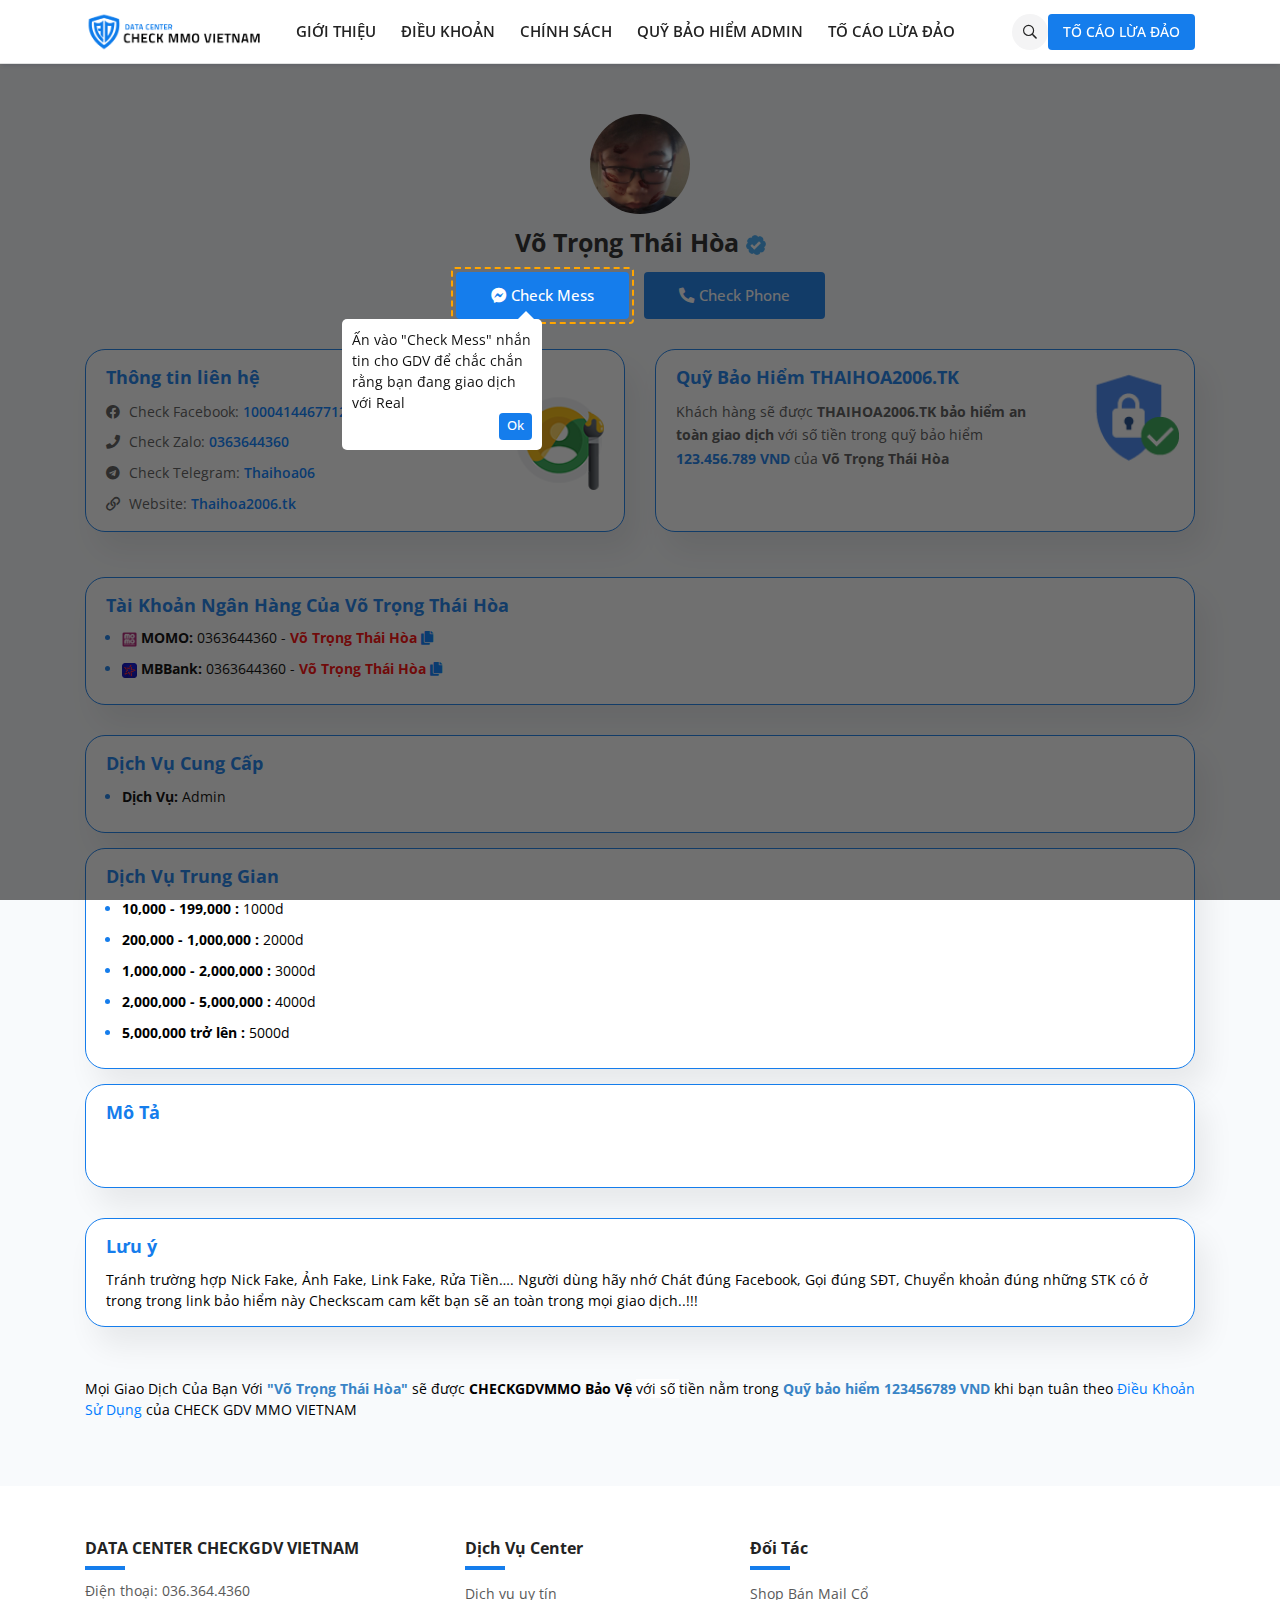
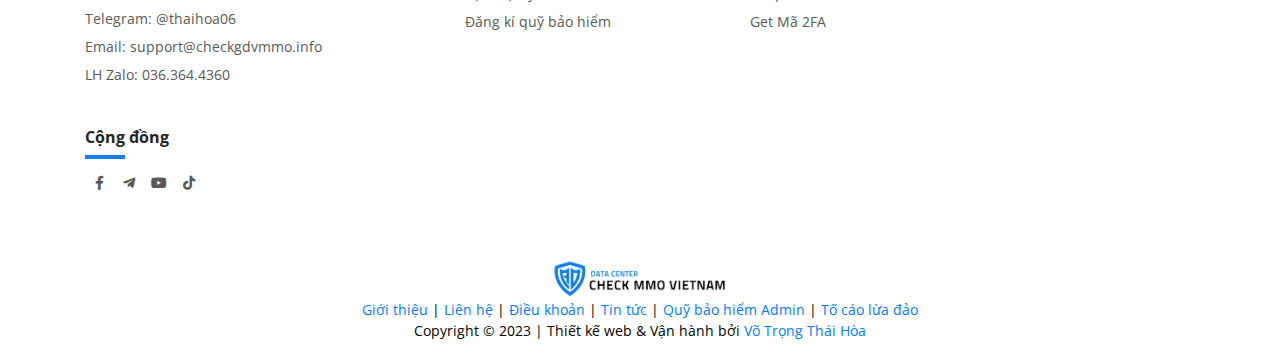
<file: admin/index.html>
<!DOCTYPE html>
<html>
    <head>
        <meta http-equiv="Content-Type" content="text/html" charset="UTF-8" />
        <meta http-equiv="X-UA-Compatible" content="IE=edge,chrome=1" />
        <meta name="viewport" content="width=device-width, initial-scale=1.0, maximum-scale=1.0, user-scalable=0" />
        <meta http-equiv="content-language" content="vi" />
        <meta name="robots" content="index, follow'" />

        <meta name="description" content="[ CHECKGDVMMO ] quỹ bảo hiểm CHECKGDV VIETNAM được chứng nhận bởi cục quản lý DMCA & truyền thông công nghệ cấp phép lưu hành." />
        <meta name="keywords" content="[ CHECKGDVMMO ] quỹ bảo hiểm CHECKGDV VIETNAM được chứng nhận bởi cục quản lý DMCA & truyền thông công nghệ cấp phép lưu hành." />

        <!-- Open Graph data -->
        <meta property="og:title" content="[ CHECKGDVMMO] Hệ Thống Kiểm tra, Tố cáo thông tin lừa đảo" />
        <meta property="og:type" content="Website" />
        <meta property="og:url" content="https://THAIHOA2006.TK" />
        
        <meta property="og:description" content="[ CHECKGDVMMO ] được CHECKGDVMMO VIETNAM bảo vệ số tiền trong quỹ bảo hiểm " />
        <meta property="og:site_name" content="[ CHECKGDVMMO ] được CHECKGDVMMO VIETNAM bảo Vệ số tiền trong quỹ bảo hiểm " />
        <meta property="article:section" content="[ CHECKGDVMMO ] quỹ bảo hiểm CHECKGDVMMO VIETNAM được chứng nhận bởi cục quản lý DMCA & truyền thông công nghệ cấp phép lưu hành." />
        <meta property="article:tag" content="[ CHECKGDVMMO ] quỹ bảo hiểm CHECKGDVMMO VIETNAM được chứng nhận bởi cục quản lý DMCA & truyền thông công nghệ cấp phép lưu hành." />

        <link rel="icon" href="assets/default/images/Picsart_22-10-16_07-31-12-867.png
" />
        <link rel="apple-touch-icon" href="assets/default/images/Picsart_22-10-16_07-31-12-867.png
" />
        <link rel="preconnect" href="https://fonts.googleapis.com" />
        <link rel="preconnect" href="https://fonts.gstatic.com" crossorigin />
        <link href="https://fonts.googleapis.com/css2?family=Open+Sans:ital,wght@0,300;0,400;0,500;0,600;0,700;0,800;1,300;1,400;1,500;1,600;1,700;1,800&display=swap" rel="stylesheet" />

        <link rel="stylesheet" href="assets/default/plugins/bootstrap/bootstrap.min.css" />
        <link rel="stylesheet" href="assets/default/plugins/swiper/swiper-bundle.min.css" />
        <link rel="stylesheet" href="assets/default/plugins/select2/css/select2.min.css" />
        <link rel="stylesheet" href="assets/default/plugins/fancybox/fancybox.min.css" />
        <link rel="stylesheet" href="assets/default/fonts/fontawesome/css/all.min.css" />
        <link rel="stylesheet" href="assets/default/css/base.css?1687530493" />
        <link rel="stylesheet" href="assets/default/css/style.css?1687530493" />
        
        <script type="text/javascript" src="assets/default/plugins/jquery.min.js"></script>
        <script type="text/javascript" src="assets/default/plugins/bootstrap/bootstrap.bundle.min.js"></script>
        <script type="text/javascript" src="assets/default/plugins/swiper/swiper-bundle.min.js"></script>
        <script type="text/javascript" src="assets/default/plugins/select2/js/select2.min.js"></script>
        <script type="text/javascript" src="assets/default/plugins/fancybox/fancybox.min.js"></script>
        <script type="text/javascript" src="assets/default/plugins/swal/sweetalert2.all.min.js"></script>
        <script type="text/javascript" src="assets/default/plugins/cookie/cookie.min.js"></script>
        <script type="text/javascript" src="assets/default/js/app.js?1687530493"></script>
        <script>
            function onloadCallback() {
                grecaptcha.ready(function () {
                    grecaptcha
                        .execute("", {
                            action: "homepage",
                        })
                        .then(function (token) {
                            $(".recaptcha_token").val(token);
                        });
                });
            }
            function HideModal() {
                Cookies.set("Hide", "TRUE", { expires: 1 });
                $("#global-modal").modal("hide");
            }
            $(document).ready(function () {
                if (!Cookies.get("Hide")) {
                    $("#global-modal").modal("show");
                }
                $("#dropfile").click(function (event) {
                    $("#uploadfile").trigger("click");
                });
            });

        </script>

</head>
<link rel='shortcut icon' href='Juiooy8.png' />
    <meta name="viewport" content="width=device-width, initial-scale=1">
<body>
   <header class="header bg-white position-relative z-index-10" id="header">
      <div class="header-main">
         <div class="container">
            <div class="row align-items-center">
               <div class="col-lg-3">
                  <div class="header-bar d-flex align-items-center">
                     <div class="header-hamburger d-block d-lg-none">
                        <button type="button" class="no-animation" id="header-hamburger">
                        <span></span>
                        <span></span>
                        <span></span>
                        </button>
                     </div>
                     <div class="header-logo">
                        <a href="">
                        <img src="24t6Ilb.png" alt="ADMINSTRATOR VIETNAM" style="height:40px">
                        </a>
                     </div>
                     <div class="header-button d-lg-none ml-auto d-flex align-items-center justify-content-end">
                        <div class="header-button_items position-relative">
                           <button type="button"
                              class="btn-theme btn-theme_gray btn-collapse_search btn-call_search">
                           <i class="far fa-search"></i>
                           </button>
                           <div class="header-search">
                              <form method="GET" action="search">
                                 <div class="form-group position-relative">
                                    <input type="text" class="form-control" name="query"
                                       placeholder="Nhập số điện thoại, số tài khoản ngân hàng ...">
                                    <button type="submit">
                                    <i class="far fa-search"></i>
                                    </button>
                                 </div>
                              </form>
                           </div>
                        </div>
                        <div class="header-button_items position-relative">
                           <a href="Thaihoa2006.tk/admin" role="button" class="btn-theme btn-theme_primary">
                              <div class="d-block d-sm-none">
                                 <i class="fas fa-exclamation"></i>
                              </div>
                              <div class="d-sm-block d-none">
                                 Tố cáo lừa đảo
                              </div>
                              <span></span>
                           </a>
                        </div>
                     </div>
                  </div>
               </div>               
               <div class="col-lg-6">
                  <div id="header-navigation" class="header-navigation d-lg-flex align-items-center justify-content-end">
                     <ul>
                        <li class="d-block d-lg-none header-navigation_logo">
                           <a href="">
                           <img src="24t6Ilb.png" alt="" style="height:40px">
                           </a>
                           <button type="button" class="header-navigation_close" id="header-navigation_close"><i
                              class="far fa-times"></i></button>
                        </li>
                        <li>
                           <a  href="Thaihoa2006.tk" >
                           GIỚI THIỆU
                           </a>
                        </li>
                        <li>
                           <a  href="Thaihoa2006.tk/admin" >
                           ĐIỀU KHOẢN
                           </a>
                        </li>
                        <li>
                        <a  href="" >
                           CHÍNH SÁCH
                           </a>
                        </li>
                        <li>
                           <a  href="Thaihoa2006.tk/admin" >
                           QUỸ BẢO HIỂM ADMIN
                           </a>
                        </li>
                        <li>
                           <a  href="Thaihoa2006.tk/admin" >
                           TỐ CÁO LỪA ĐẢO                                         
                     </ul>
                  </div>
               </div>
               <div class="col-lg-3">
                  <div class="header-button d-none d-lg-flex align-items-center justify-content-end">
                     <div class="header-button_items position-relative">
                        <button type="button" class="btn-theme btn-theme_gray btn-collapse_search btn-call_search">
                        <i class="far fa-search"></i>
                        </button>
                        <div class="header-search">
                           <form method="GET" action="search">
                              <div class="form-group position-relative">
                                 <input type="text" class="form-control" name="query"
                                    placeholder="Nhập số điện thoại, số tài khoản ngân hàng ...">
                                 <button type="submit">
                                 <i class="far fa-search"></i>
                                 </button>
                              </div>
                           </form>
                        </div>
                     </div>
                     <div class="header-button_items position-relative">
                        <a href="trust-Thaihoa2006.tk/admin" role="button" class="btn-theme btn-theme_primary">
                        TỐ CÁO LỪA ĐẢO
                        <span></span>
                        </a>
                     </div>
                  </div>
               </div>
            </div>
         </div>
      </div>
      <div class="header-overlay" id="header-overlay"></div>
   </header><title>[ Võ Trọng Thái Hòa ] CHECKGDV VIETNAM | DMCA</title>
<div id="main" class="main">    
    
        <div class="section-gap section-profile">
        <div class="container">
            <div class="row justify-content-center">
                <div class="col-md-12 c ol-lg-10">
                    <div class="profile-inner">
                        <div class="profile-avatar">
                                              <img src="SAwsoSg.jpg" alt="">
                        </div>
                        <div class="profile-title">
                        Võ Trọng Thái Hòa <img src="cDQNc8v.gif" width="20"></h4>
                        </div>
                        <div class="profile-buttons">
                           <div class="btn-checkmess">    
                        <a href="https://m.me/100041446771263/" class="btn-theme btn-theme_primary"target="_blank">
                                    <i class="fab fa-facebook-messenger"></i>
                                    Check Mess
                                    <span></span>
                                    </a>
                                <a href="https://m.me/100041446771263/" class="description-hidden">
                                    <span>Ấn vào "Check Mess" nhắn tin cho GDV để chắc chắn rằng bạn đang giao dịch với Real</span>
                                    <button>
                                        Ok
                                    </button>
                                </a>
                                <div class="description-overlay"></div>                                  
                                   </div>
                            <a href="tel:0363644360" class="btn-theme btn-theme_primary">
                                <i class="fas fa-phone-alt"></i>
                                Check Phone
                                <span></span>
                            </a>
                          
                        </div>                                                
                        <div class="profile-boxs">
                            <div class="row row-col-15">
                                <div class="col-md-6">
                                    <div class="profile-box"style="border: 1.5px solid #157DEC;border-radius: 10px;-moz-border-radius: 24px;-webkit-border-radius:20px;">
                                        <div class="profile-box_content">
                                            <div class="profile-box_content__title">
                                               <font color="#157DEC"> Thông tin liên hệ</font>
                                            </div>
                                            <div class="profile-box_content__list">
                                                <p>
                                                    <span>
                                                        <i class="fab fa-facebook"></i>
                                                    </span>
                                                    Check Facebook:
                                                    <a href="https://fb.com/100041446771263" target="_blank">
                                                        100041446771263                                                    </a>
                                                </p>
                                                <p>
                                                    <span>
                                                        <i class="fas fa-phone"></i>
                                                    </span>
                                                    Check Zalo:
                                                    <a href="https://zalo.me/0363644360/" target="_blank">
                                                        0363644360                                                    </a>
                                                </p>
                                                <p>
                                                    <span>
                                                        <i class="fab fa-telegram"></i>
                                                    </span>
                                                    Check Telegram:
                                                    <a href="https://t.me/Thaihoa06/" target="_blank">
                                                        Thaihoa06                                                    </a>                                                       
                                                </p>
                                                <p>
                                                  <span>
                                                      <i class="far fa-link"></i>
                                                    </span>
                                                    Website:
                                                    <a href="https://Thaihoa2006.tk/">
                                                        Thaihoa2006.tk                                                    </a>
                                                </p>
                                            </div>
                                            <div class="profile-box_content__image">
                                                <img src="assets/default/images/info.webp" alt="">
                                            </div>
                                        </div>
                                    </div>
                                </div>
                                <div class="col-md-6">
                                    <div class="profile-box" style="border: 1.5px solid #157DEC;border-radius: 10px;-moz-border-radius: 24px;-webkit-border-radius:20px;">
                                        <div class="profile-box_content">
                                        <div class="profile-box_content__title">
                                               <font color="#157DEC"> Quỹ Bảo Hiểm THAIHOA2006.TK</font>
                                               </div>                                                                                    
                                            <div class="profile-box_content__desc">
                                    <font color="#555555"><p>Khách hàng sẽ được <b>THAIHOA2006.TK bảo hiểm an toàn giao dịch</b> với số
                                                    tiền trong quỹ bảo hiểm <strong class="text-danger"><font color="#157DEC">123.456.789 VND</strong></font> của <strong>Võ Trọng Thái Hòa</strong></p>
                                            </div>
                                            <div class="profile-box_content__image">
                                                <img src="assets/default/images/shield.webp" alt="">
                                                </div>
                                            
                                        
                                        </div>
                                    </div>
                                </div>
                            </div>
                        </div>
                        <div class="profile-boxs">
                            <div class="profile-box profile-box_nopr" style="border: 1.5px solid #157DEC;border-radius: 10px;-moz-border-radius: 24px;-webkit-border-radius:20px;">
                                <div class="profile-box_content">
                                    <div class="profile-box_content__title">
                                        <font color="#157DEC">Tài Khoản Ngân Hàng Của Võ Trọng Thái Hòa</font>
                                    </div>
                                    <ul class="pl-3 mb-0">
<li class="oo9gr5id" dir="auto"> <img src="assets/img-pqn/momo.png" height="15"> <font color="#000000"><strong>MOMO: <font color="#000000"></strong>0363644360 - <font color="#ff0000"><b>Võ Trọng Thái Hòa</b></font> <font color="#000000"><a href="javascript:void(0)" class="copy-text" data-text="0363644360"><i class="fas fa-copy"></i></a>
<li class="oo9gr5id" dir="auto"> <img src="assets/img-pqn/mbbank.png" height="15"> <strong>MBBank: </strong>0363644360 - <font color="#ff0000"><b>Võ Trọng Thái Hòa</b></font> <font color="#000000"><a href="javascript:void(0)" class="copy-text" data-text="0363644360"><i class="fas fa-copy"></i></a></font>
									</ul></ul>
</div>
</div>
</div>
<div class="profile-boxs">
    <div class="profile-box profile-box_nopr" style="border: 1.5px solid #157DEC;border-radius: 10px;-moz-border-radius: 24px;-webkit-border-radius:20px;">
    <div class="profile-box_content">
    <div class="profile-box_content__title"><font color="#157DEC">Dịch Vụ Cung Cấp</div></font>
  <ul class="pl-3 mb-0">
<li class="oo9gr5id" dir="auto"> <strong>Dịch Vụ: </strong>Admin</b></font>
    </div>
    </div>
    </div>
 <div class="profile-boxs">
    <div class="profile-box profile-box_nopr" style="border: 1.5px solid #157DEC;border-radius: 10px;-moz-border-radius: 24px;-webkit-border-radius:20px;">
    <div class="profile-box_content">
    <div class="profile-box_content__title"><font color="#157DEC">Dịch Vụ Trung Gian</div></font>
  <ul class="pl-3 mb-0">
    <li class="oo9gr5id" dir="auto"> <font color="#000000"><strong>10,000 - 199,000 : </strong>1000d</b></font>
    <li class="oo9gr5id" dir="auto"> <font color="#000000"><strong>200,000 - 1,000,000 : </strong>2000d</b></font>
    <li class="oo9gr5id" dir="auto"> <font color="#000000"><strong>1,000,000 - 2,000,000 : </strong>3000d</b></font>
    <li class="oo9gr5id" dir="auto"> <font color="#000000"><strong>2,000,000 - 5,000,000 : </strong>4000d</b></font>
    <li class="oo9gr5id" dir="auto"> <font color="#000000"><strong>5,000,000 trở lên : </strong>5000d</b></font>
        </div>
        </div>
        </div>
        <div class="profile-boxs">
<div class="profile-box profile-box_nopr" style="border: 1.5px solid #157DEC;border-radius: 10px;-moz-border-radius: 24px;-webkit-border-radius:20px;">
<div class="profile-box_content">
<div class="profile-box_content__title"><font color="#157DEC">Mô Tả</div></font>
<div class="mb-3 ">
<div class="mb-3">
                                       <p> </p>                                    </div>                                       
</div>
</div>
</div>
<div class="profile-boxs">
<div class="profile-box profile-box_nopr" style="border: 1.5px solid #157DEC;border-radius: 10px;-moz-border-radius: 24px;-webkit-border-radius:20px;">
<div class="profile-box_content">
<div class="profile-box_content__title">
<font color="#157DEC">Lưu ý</font>
</div>
</b>Tránh trường hợp Nick Fake, Ảnh Fake, Link Fake, Rửa Tiền…. Người dùng hãy nhớ Chát đúng Facebook, Gọi đúng SĐT, Chuyển khoản đúng những STK có ở trong trong link bảo hiểm này Checkscam cam kết bạn sẽ an toàn trong mọi giao dịch..!!!</b>
</div>
</div>
</div>
</div><br>                                    
                        <div class="profile-desc">
                        </div>
                        </div>
<div role="row" style="padding: 0px; margin: 0px; word-break: break-word; font-family: rb, sans-serif; font-size: 14px;"><div class="" style="padding: 0px; margin: 0px; word-break: break-word;"><div class="j83agx80 cbu4d94t" style="padding: 0px; margin: 0px; word-break: break-word;"><div class="j83agx80 jwdofwj8" style="padding: 0px; margin: 0px; word-break: break-word;"><div class="jn8vp64t l9j0dhe7 hpfvmrgz" style="padding: 0px; margin: 0px; word-break: break-word;"><div class="lzcic4wl" tabindex="0" role="gridcell" data-scope="messages_table" data-recover="true" style="padding: 0px; margin: 0px; word-break: break-word;"><div class="ni8dbmo4 stjgntxs g5ia77u1 ii04i59q j83agx80 cbu4d94t ll8tlv6m" data-testid="messenger_incoming_text_row" style="padding: 0px; margin: 0px; word-break: break-word;"><div class="l60d2q6s d1544ag0 sj5x9vvc tw6a2znq l9j0dhe7 ni8dbmo4 stjgntxs qlfml3jp inkptoze jk6sbkaj qttc61fc jm1wdb64 qv66sw1b ljqsnud1 g6srhlxm odn2s2vf" style="padding: 0px; margin: 0px; word-break: break-word;"><p style="padding: 0px; margin-right: 0px; margin-bottom: 15px; margin-left: 0px; word-break: break-word;"></p></div></div></div></div></div></div></div></div><p>Mọi Giao Dịch Của Bạn Với <b style="color: rgb(57, 132, 198);">"Võ Trọng Thái Hòa" </b>sẽ<b style=""> </b>được<b style=""> CHECKGDVMMO Bảo Vệ</b><b style="color: rgb(57, 132, 198);"> </b><span style="background-color: rgb(255, 255, 255);">với số</span><b><font style="background-color: rgb(255, 255, 255);">&nbsp;</font></b>tiền nằm trong <b><font color="#3984c6">Quỹ bảo hiểm 123456789 VND</font> </b>khi bạn tuân theo&nbsp;<a href="Thaihoa2006.tk/admin" target="_blank">Điều Khoản Sử Dụng</a>&nbsp;của CHECK GDV MMO VIETNAM</p><p></p><p style="color: rgb(35, 35, 35); font-family: " open="" sans",="" sans-serif;="" font-size:="" 14px;"=""></p><p></p>
</div>
</div>
</div>
</div>
<footer class="footer">
    <div class="container">
        <div class="row">
            <div class="col-md-12">
                <div class="footer-top">
                    <div class="row">
                        <div class="col-md-7 col-lg-4">
                            <div class="footer-item">
                                <div class="footer-item_text footer-item_decor">
                                    DATA CENTER CHECKGDV VIETNAM
                                </div>
                                <ul class="footer-item_list">                                
                                <div class="footer-item_link">
                                    Điện thoại:
                                    <a href="#">036.364.4360</a>
                                </div>
                                <div class="footer-item_link">
                                    Telegram:
                                    <a href="#">@thaihoa06</a>
                                </div>
                                <div class="footer-item_link">
                                    Email:
                                    <a href="#"><span class="__cf_email__" data-cfemail="daa9afaaaab5a8ae9ab9b2bfb9b1bdbeacb7b7b5f4b3b4bcb5">[email&#160;protected]</span></a>
                                </div>
                                <div class="footer-item_link">
                                    LH Zalo: 036.364.4360
                                </div>
                            </div>
                        </div>
                        <div class="col-md-6 col-lg-3 col-6">
                            <div class="footer-item">
                                <div class="footer-item_text footer-item_decor">
                                    Dịch Vụ Center
                                </div>
                                <ul class="footer-item_list">
                                    <li>
                                        <a href="Thaihoa2006.tk/admin">Dịch vụ uy tín</a>
                                    </li>
                                    <li>
                                        <a href="Thaihoa2006.tk/admin">Đăng kí quỹ bảo hiểm</a>
                                    </li>
                                </ul>
                            </div>
                        </div>
                        <div class="col-md-6 col-lg-3 col-6">
                            <div class="footer-item">
                                <div class="footer-item_text footer-item_decor">
                                    Đối Tác
                                </div>
                                <ul class="footer-item_list">
                                    <li>
                                        <a href="https://Thaihoa2006.tk/">Shop Bán Mail Cổ</a>
                                    </li>
                                    <li>                                                                                
                                        <a href="https://2fa.live/">Get Mã 2FA</a>
                                    </li>
                                </ul>
                            </div>
                        </div>

                        <div class="col-md-6 col-lg-3 col-6">
                            <div class="footer-item">
                                <div class="footer-item_text footer-item_decor">
                                    Cộng đồng
                                </div>
                                <ul class="list-unstyled mb-0 footer-item_social">
                                    <li class="facebook">
                                        <a href="#">
                                            <i class="fab fa-facebook-f"></i>
                                        </a>
                                    </li>
                                    <li class="telegram">
                                        <a href="#">
                                            <i class="fab fa-telegram-plane"></i>
                                        </a>
                                    </li>
                                    <li class="youtube">
                                        <a href="#">
                                            <i class="fab fa-youtube"></i>
                                        </a>
                                    </li>
                                    <li class="tiktok">
                                        <a href="#">
                                            <i class="fab fa-tiktok"></i>
                                        </a>
                                    </li>
                                </ul>
                            </div>
                        </div>
                    </div>
                </div>
            </div>
        </div>                
	<footer class="text-center"><br>

<center>

<br>

<img src="24t6Ilb.png" height="40" alt="CHECKGDVMMO VIETNAM">

<br> 

<a href="Thaihoa2006.tk" rel="nofollow" target="_blank">Giới thiệu</a> | <a href="trust-service/contact" rel="nofollow" target="_blank">Liên hệ</a> | <a href="Thaihoa2006.tk/admin" rel="nofollow" target="_blank">Điều khoản</a> | <a href="trust-service/news" rel="nofollow" target="_blank">Tin tức</a> | <a href="Thaihoa2006.tk/admin" rel="nofollow" target="_blank">Quỹ bảo hiểm Admin</a> | <a href="Thaihoa2006.tk/admin" rel="nofollow" target="_blank">Tố cáo lừa đảo</a>

<br>Copyright © 2023 | Thiết kế web & Vận hành bởi <a href="Thaihoa2006.tk/admin" rel="nofollow" target="_blank">Võ Trọng Thái Hòa</a>

</center><br>

</footer>

<div class="float-buttons">
    <a href="Thaihoa2006.tk/admin" class="btn-theme btn-theme_primary">TỐ CÁO <span></span></a>
    <a href="Thaihoa2006.tk/admin" class="btn-theme btn-theme_success">CHECK UY TÍN<span></span></a>
</div>

<script data-cfasync="false" src="cdn-cgi/scripts/5c5dd728/cloudflare-static/email-decode.min.js"></script></body>

</html>
</file>
<file: admin/assets/default/css/base.css>
:root {
    --gray-theme: #F8FAFC;
    --gray-theme-900: #F4F4F5;
    --gray-theme-800: #e1e1e1;
    --gray-theme-700: #dadada;
    --gray-theme-600: #b7b7b7;
    --gray-theme-500: #adadad;
    --gray-theme-400: #969696;
    --gray-theme-300: #7c7c7c;
    --gray-theme-200: #696969;
    --gray-theme-100: #595959;
    --dark-color: #232323;
    --transition: .3s all ease-in-out;
    --font-theme: 'Open Sans', sans-serif;
    --primary-color: #157dec;
    --primary-hover: #ad002c;
}

body {
    position: relative;
    width: 100%;
    background-color: var(--white);
    color: var(--dark-color);
    font-family: var(--font-theme);
    font-size: 14px;
    font-weight: 400;
    font-style: normal;
}

a, a:hover, a:focus {
    outline: none;
    text-decoration: none;
    cursor: pointer;
    -o-transition: var(--transition);
    transition: var(--transition);
    -webkit-transition: var(--transition);
}

button, button:hover, button:focus {
    -webkit-box-shadow: none;
    box-shadow: none;
    outline: none;
    text-decoration: none;
    cursor: pointer;
    -o-transition: var(--transition);
    transition: var(--transition);
    -webkit-transition: var(--transition);
}

input,
select,
textarea {
    -o-transition: var(--transition);
    transition: var(--transition);
    -webkit-transition: var(--transition);
}

input:focus,
select:focus,
textarea:focus {
    -webkit-box-shadow: none !important;
    box-shadow: none !important;
    outline: none !important;
    border-color: #8f8d8d !important;
}

.transition-default {
    -o-transition: var(--transition);
    transition: var(--transition);
    -webkit-transition: var(--transition);
}

.pseudo:before,
.pseudo:after {
    position: absolute;
    content: "";
    display: block;
}

.background-cover {
    -webkit-background-size: cover;
    background-size: cover;
    background-position: center center;
    background-repeat: no-repeat;
}

.image-cover {
    position: absolute;
    top: 0;
    left: 0;
    width: 100%;
    height: 100%;
    -o-object-fit: cover;
    object-fit: cover;
}

.image-contain {
    position: absolute;
    top: 0;
    left: 0;
    width: 100%;
    height: 100%;
    -o-object-fit: contain;
    object-fit: contain;
}

.limit-lines {
    --lines: 3;
    --line-height: 1.5;
    --font-size: 0.875rem;
    --calc-max-height: calc(var(--line-height) * var(--lines) * var(--font-size));
    display: inline-block;
    display: -webkit-box;
    width: 100%;
    max-height: var(--calc-max-height);
    height: var(--calc-max-height);
    font-size: var(--font-size);
    line-height: var(--line-height);
    line-clamp: var(--lines);
    -webkit-line-clamp: var(--lines);
    -webkit-box-orient: vertical;
    text-overflow: ellipsis;
    overflow: hidden;
}

.hidden-effect {
    opacity: 0;
    visibility: hidden;
    pointer-events: none;
}

.hidden-effect:hover {
    opacity: 1;
    visibility: visible;
    pointer-events: auto;
}

.z-index-0 {
    z-index: 0;
}

.z-index-1 {
    z-index: 1;
}

.z-index-2 {
    z-index: 2;
}

.z-index-3 {
    z-index: 3;
}

.z-index-4 {
    z-index: 4;
}

.z-index-5 {
    z-index: 5;
}

.z-index-10 {
    z-index: 10;
}

.row-5 {
    margin-left: -5px;
    margin-right: -5px;
}

.row-5 > [class*=col] {
    padding-left: 5px;
    padding-right: 5px;
}

.row-10 {
    margin-left: -10px;
    margin-right: -10px;
}

.row-10 > [class*=col] {
    padding-left: 10px;
    padding-right: 10px;
}

.row-15 {
    margin-left: -15px;
    margin-right: -15px;
}

.row-15 > [class*=col] {
    padding-left: 15px;
    padding-right: 15px;
}

.row-col-5 {
    margin-left: -5px;
    margin-right: -5px;
    margin-top: -5px;
}

.row-col-5 > [class*=col] {
    padding: 5px;
}

.row-col-10 {
    margin-left: -10px;
    margin-right: -10px;
    margin-top: -10px;
}

.row-col-10 > [class*=col] {
    padding: 10px;
}

.row-col-15 {
    margin-left: -15px;
    margin-right: -15px;
    margin-top: -15px;
}

.row-col-15 > [class*=col] {
    padding: 15px;
}
</file>
<file: admin/assets/default/css/style.css>
.form-theme .form-theme_item .form-theme_item__upload .form-theme_item__upload-images .image-item:hover:before,.section-scammer .scammer-box .scammer-box_wrap .scammer-item .scammer-item_content .scammer-item_content__image .scammer-item_content__image-item>a:hover:before,.service-card:hover .service-action,.service-card:hover .service-bg_main{opacity:1;visibility:visible}.section-gap{padding:50px 0}.section-heading{text-align:center;margin-bottom:30px;position:relative}.section-heading .title{font-size:1.8em;font-weight:700;color:var(--primary-color)}.section-heading .line{margin:10px auto;display:inline-block;width:40px;height:4px;background-color:var(--primary-color)}.section-heading .desc{font-size:1.1em}.section-heading .subtitle{font-size:1.15em;font-weight:700}.footer,.section-heading .subtitle+.tab-theme,.section-profile .profile-inner .profile-boxs,.section-scammer .scammer-box+.scammer-box,.section-shield .shield-inner+.shield-inner{margin-top:30px}.tab-theme{justify-content:center;border-bottom:0;margin-bottom:0;margin-right:-8px}.tab-theme .nav-item{margin-right:8px;margin-bottom:8px}.tab-theme .nav-item .nav-link{border-radius:50px;border:1px solid var(--gray-theme-800);font-size:.95em;color:var(--dark-color);padding:6px 15px;background-color:var(--white)}.tab-theme .nav-item .nav-link.active,.tab-theme .nav-item .nav-link:hover{background-color:var(--primary-color);border-color:transparent;color:var(--white)}.btn-theme{position:relative;padding:6px 15px;border:0;overflow:hidden;z-index:1;display:inline-flex;align-items:center;justify-content:center;border-radius:4px;font-weight:500;height:36px;color:var(--dark-color);white-space:nowrap;box-shadow:none}.btn-theme>i{margin-right:5px}.btn-theme.btn-collapse_search{border-radius:50%;width:36px;height:36px;border:0;display:flex;justify-content:center;align-items:center}.btn-theme>span{position:absolute;display:block;width:0;height:0;border-radius:50%;transition:width .4s ease-in-out,height .4s ease-in-out;transform:translate(-50%,-50%);z-index:-1}.btn-theme.btn-theme_white,.service-card:hover .service-icon{background-color:var(--white);color:var(--primary-color)}.btn-theme.btn-theme_gray:hover,.btn-theme.btn-theme_primary,.btn-theme.btn-theme_white>span{background-color:var(--primary-color)}.btn-theme.btn-theme_primary,.btn-theme.btn-theme_white>span{color:var(--white)}.btn-theme.btn-theme_primary>span{background-color:var(--primary-hover)}.btn-theme.btn-theme_success{color:var(--white);border-color:var(--success);background-color:var(--success)}.btn-theme.btn-theme_success>span{background-color:#136225}.btn-theme.btn-theme_gray{background-color:var(--gray-theme-900)}.btn-theme+.btn-theme,.header .header-button .header-button_items+.header-button_items{margin-left:15px}.btn-theme:hover{border-color:transparent!important;color:var(--white)!important}.btn-theme:hover>span{width:225%;height:562.5px}.header{z-index:111;border-bottom:1px solid var(--gray-theme-800);-webkit-box-shadow:0 2px 4px -2px rgba(24,39,75,.08),0 4px 4px -2px rgba(24,39,75,.08);-moz-box-shadow:0 2px 4px -2px rgba(24,39,75,.08),0 4px 4px -2px rgba(24,39,75,.08);box-shadow:0 2px 4px -2px rgba(24,39,75,.08),0 4px 4px -2px rgba(24,39,75,.08)}.header .header-button .header-button_items .header-search .form-control,.section-intro form .form-group .form-control{-moz-box-shadow:0 4px 8px rgba(97,97,97,.2),0 8px 16px rgba(97,97,97,.2)!important;padding-left:25px;padding-right:50px;width:100%}.header .header-button .header-button_items i{margin-right:0}.header .header-button .header-button_items .header-search{position:absolute;top:calc(100% + 33px);right:-12px;opacity:0;visibility:hidden;pointer-events:auto;-webkit-transition:var(--transition);-moz-transition:var(--transition);-o-transition:var(--transition);-ms-transition:var(--transition);transition:var(--transition);z-index:10;min-width:450px}.header .header-button .header-button_items.is-show .header-search{opacity:1;visibility:visible;pointer-events:auto;top:calc(100% + 13px)}.header .header-button .header-button_items .header-search .form-control{height:48px;-webkit-box-shadow:0 4px 8px rgb(97 97 97 / 20%),0 8px 16px rgb(97 97 97 / 20%)!important;box-shadow:0 4px 8px rgb(97 97 97 / 20%),0 8px 16px rgb(97 97 97 / 20%)!important;border-radius:25px;border:0;color:var(--dark-color);font-size:1em}.header .header-button .header-button_items .header-search .form-control::placeholder{opacity:.6}.header .header-button .header-button_items .header-search button,.section-intro form .form-group button{position:absolute;top:50%;transform:translateY(-50%);right:5px;width:52px;height:100%;border-radius:50%;box-shadow:none;border:0;color:var(--dark-color);background-color:var(--white);font-size:1.3em;opacity:.4;z-index:2}.header .header-button .header-button_items .header-search button:hover,.section-intro form .form-group button:hover{opacity:1;color:var(--primary-color)}.header .header-navigation>ul{padding-left:0;margin-bottom:0;list-style:none;display:flex;align-items:center;justify-content:flex-start}.header .header-navigation>ul>li,.section-breadcrumb .breadcrumb .breadcrumb-item{position:relative}.header .header-navigation>ul>li>a{color:var(--dark-color);white-space:nowrap;font-size:1.1em;font-weight:600;padding:20px 0;display:block;position:relative}.article-card .card-body .card-link:hover,.article-card .card-body .card-title:hover,.footer .footer-bottom .footer-bottom_link.active,.footer .footer-top .footer-item .footer-item_link a:hover,.footer .footer-top .footer-item .footer-item_list li a:hover,.header .header-navigation>ul>li>a:hover,.header .header-navigation>ul>li>ul>li:hover>a,.scam-list .scam-item .scam-title>.scam-title_link:hover{color:var(--primary-color)}.header .header-navigation>ul>li>ul>li>a{color:var(--dark-color);white-space:nowrap;font-size:1.05em;font-weight:600;padding:5px 0;display:block;position:relative}@media screen and (min-width:991px){.header .header-navigation>ul>li>a:after,.header .header-navigation>ul>li>a:before,.header .header-navigation>ul>li>ul{-webkit-transition:var(--transition);-moz-transition:var(--transition);-o-transition:var(--transition);-ms-transition:var(--transition);position:absolute}.header .header-navigation{margin-right:-45px}.header .header-navigation>ul>li>a:after,.header .header-navigation>ul>li>a:before{height:5px;width:0;bottom:0;left:0;background:var(--primary-color);content:"";display:block;transition:var(--transition)}.header .header-navigation>ul>li>a:before{-webkit-border-radius:0 5px 5px 0;-moz-border-radius:0 5px 5px 0;border-radius:0 5px 5px 0;left:auto;right:0}.header .header-navigation>ul>li>a:after{-webkit-border-radius:5px 0 0 5px;-moz-border-radius:5px 0 0 5px;border-radius:5px 0 0 5px}.header .header-navigation>ul>li:hover>a:before{left:50%;width:50%}.header .header-navigation>ul>li:hover>a:after{left:auto;right:50%;width:50%}.header .header-navigation>ul>li+li{margin-left:25px}.header .header-navigation>ul>li>ul{margin-bottom:0;list-style:none;top:calc(100% + 20px);left:0;opacity:0;visibility:hidden;pointer-events:none;transition:var(--transition);z-index:2;padding:15px;background:var(--white);border-radius:15px;min-width:220px;-webkit-box-shadow:0 4px 8px rgba(97,97,97,.1),0 8px 16px rgba(97,97,97,.1);-moz-box-shadow:0 4px 8px rgba(97,97,97,.1),0 8px 16px rgba(97,97,97,.1);box-shadow:0 4px 8px rgba(97,97,97,.1),0 8px 16px rgba(97,97,97,.1)}.header .header-navigation>ul>li>ul:before{content:"";position:absolute;height:10px;width:100%;top:-8px;left:0}.header .header-navigation>ul>li:hover>ul{top:calc(100% + 8px);opacity:1;visibility:visible;pointer-events:auto}.header .header-navigation>ul>li>ul>li>a:before{position:absolute;content:"";top:50%;left:-15px;width:6px;height:6px;border-radius:50%;-webkit-border-radius:50%;-moz-border-radius:50%;-webkit-transform:translateY(-50%);-moz-transform:translateY(-50%);transform:translateY(-50%);-webkit-transition:var(--transition);-moz-transition:var(--transition);-o-transition:var(--transition);-ms-transition:var(--transition);transition:var(--transition);visibility:hidden;opacity:0;background-color:var(--primary-color)}.header .header-navigation>ul>li>ul>li:hover>a{padding-left:15px}.header .header-navigation>ul>li>ul>li:hover>a:before{opacity:1;visibility:visible;left:0}}.article-card .card-body .card-title,.scam-list .scam-item{-webkit-transition:var(--transition);-o-transition:var(--transition)}@media screen and (max-width:575px){.header .header-button .header-button_items.position-relative{position:static!important}.header .header-button .header-button_items .header-search{right:0;max-width:100%;min-width:0;width:100%}}.section-article,.section-detail_article,.section-intro,.section-profile,.section-report,.section-scammer,.section-shield{background-color:var(--gray-theme)}.section-intro form{padding-right:45px}.section-intro form .form-group .form-control{height:52px;-webkit-box-shadow:0 4px 8px rgba(97,97,97,.2),0 8px 16px rgba(97,97,97,.2)!important;box-shadow:0 4px 8px rgba(97,97,97,.2),0 8px 16px rgba(97,97,97,.2)!important;border-radius:25px;border:0;color:var(--dark-color)}.section-intro form .form-group .form-control::placeholder{opacity:.6}.section-intro form .btn-theme{padding:10px 15px 11px;height:auto;font-size:1.1em}.footer .footer-top .footer-apps a+a,.section-intro form .btn-theme+.btn-theme{margin-left:10px}.section-intro .intro-image{padding-left:45px}.scam-list .scam-item{-moz-transition:var(--transition);-ms-transition:var(--transition);transition:var(--transition)}.scam-list .scam-item:hover{background-color:var(--gray-theme)!important;-webkit-box-shadow:0 4px 8px rgba(97,97,97,.2),0 8px 16px rgba(97,97,97,.2)!important;-moz-box-shadow:0 4px 8px rgba(97,97,97,.2),0 8px 16px rgba(97,97,97,.2)!important;box-shadow:0 4px 8px rgba(97,97,97,.2),0 8px 16px rgba(97,97,97,.2)!important}.scam-list .scam-item:first-child{border-top-left-radius:5px;border-top-right-radius:5px}.scam-list .scam-item:last-child{border-bottom-left-radius:5px;border-bottom-right-radius:5px}.scam-list .scam-item .scam-title{display:flex;align-items:center;width:100%}.scam-list .scam-item .scam-title>.scam-title_link{font-weight:500;font-size:1.15em;color:var(--dark-color)}.scam-list .scam-item .scam-title>.scam-title_icon{font-size:1.2em;color:var(--primary-color);margin-right:8px}.scam-list .scam-item .scam-info{width:500px;flex-shrink:0;justify-content:flex-end;display:flex;align-items:center}.scam-list .scam-item .scam-info>span{color:var(--dark-color);letter-spacing:.3px}.scam-list .scam-item .scam-info>span>i{margin-right:3px;font-size:1.1em}.scam-list .scam-item .scam-info>.scam-info_time>i{color:var(--primary)}.scam-list .scam-item .scam-info>.scam-info_phone>i{color:var(--warning)}.scam-list .scam-item .scam-info>.scam-info_eye>i{color:var(--success)}.scam-list .scam-item .scam-info>span+span:before{display:inline-flex;content:"-";margin:0 15px}.scam-list .scam-item+.scam-item,.section-scammer .scammer-box .scammer-box_wrap .scam-list .scam-item:first-child{border-top:0!important}.service-card{position:relative;text-align:center;padding:65px 27px;border-radius:15px;-webkit-border-radius:15px;-moz-border-radius:15px;box-shadow:8px 8px 30px 0 rgb(42 67 113 / 15%);-webkit-box-shadow:8px 8px 30px 0 rgb(42 67 113 / 15%);-moz-box-shadow:8px 8px 30px 0 rgba(42,67,113,.15);-webkit-transition:background .3s,border .3s,-webkit-border-radius .3s,-webkit-box-shadow .3s;transition:background .3s,border .3s,border-radius .3s,box-shadow .3s,-webkit-border-radius .3s,-webkit-box-shadow .3s;-o-transition:background .3s,border .3s,border-radius .3s,box-shadow .3s}.service-card .service-bg_main{border-radius:15px;-webkit-border-radius:15px;-moz-border-radius:15px;position:absolute;content:"";opacity:0;visibility:hidden;left:0;top:0;width:100%;height:100%;z-index:-1;-webkit-transition:.3s linear;-moz-transition:.3s linear;-o-transition:.3s linear;-ms-transition:.3s linear;transition:.3s linear;background-color:transparent;background-image:linear-gradient(180deg,var(--primary-color) 0,var(--primary-hover) 100%)}.service-card .service-bg_after,.service-card .service-bg_before{background-color:var(--white);background-repeat:no-repeat;position:absolute;width:100%;height:50%;transition:.3s linear;z-index:-1;content:""}.service-card .service-bg_before{top:0;left:0;-webkit-border-radius:15px 15px 0 0;-moz-border-radius:15px 15px 0 0;border-radius:15px 15px 0 0;background-image:url(../images/bg-service-before.png);background-position:top left;-webkit-transition:.3s linear;-moz-transition:.3s linear;-o-transition:.3s linear;-ms-transition:.3s linear}.service-card .service-bg_after{bottom:0;right:0;-webkit-border-radius:0 0 15px 15px;-moz-border-radius:0 0 15px 15px;border-radius:0 0 15px 15px;background-image:url(../images/bg-service-after.png);background-position:bottom right;-webkit-transition:.3s linear;-moz-transition:.3s linear;-o-transition:.3s linear;-ms-transition:.3s linear}.btn-checkmess:before,.btn-checkmess>.description-hidden{z-index:100;transition:var(--transition);position:absolute}.service-card .service-icon{margin:0 auto 25px;height:70px;width:70px;border-radius:50%;font-size:2em;transition:.3s linear;-webkit-transition:.3s linear;-moz-transition:.3s linear;-o-transition:.3s linear;-ms-transition:.3s linear;box-shadow:8px 8px 30px 0 rgb(1 96 231 / 30%);-webkit-box-shadow:8px 8px 30px 0 rgb(1 96 231 / 30%);-moz-box-shadow:8px 8px 30px 0 rgba(1,96,231,.3);display:flex;align-items:center;justify-content:center;background-color:var(--primary-color);color:var(--white)}.service-card .service-content .service-content_desc,.service-card .service-content .service-content_title{-webkit-transition:.3s linear;-moz-transition:.3s linear;-o-transition:.3s linear;-ms-transition:.3s linear}.service-card .service-content .service-content_title{margin-bottom:8px;font-weight:700;font-size:1.3em;color:var(--dark-color);transition:.3s linear;display:block}.service-card .service-content .service-content_desc{font-size:1em;color:var(--gray-theme-200);font-family:var(--font-theme);overflow:hidden;text-overflow:ellipsis;-webkit-line-clamp:4;display:-webkit-box;-webkit-box-orient:vertical;transition:.3s linear}.service-card .service-action{position:absolute;bottom:-40px;left:0;width:100%;opacity:0;visibility:hidden;-webkit-transition:.3s linear;-moz-transition:.3s linear;-o-transition:.3s linear;-ms-transition:.3s linear;transition:.3s linear}.service-card .service-action .btn-theme{height:40px;-webkit-border-radius:40px;-moz-border-radius:40px;border-radius:40px;font-weight:700;display:inline-flex;align-items:center;justify-content:center;padding-left:30px;padding-right:30px;font-size:1.1em}.service-card:hover .service-bg_after,.service-card:hover .service-bg_before{z-index:-2}.footer .footer-top .footer-item .footer-item_social li a:hover,.service-card:hover .service-content .service-content_desc,.service-card:hover .service-content .service-content_title{color:var(--white)}.service-card:hover .service-action{bottom:-20px}.article-card{-webkit-box-shadow:0 2px 4px -2px rgba(24,39,75,.12),0 4px 4px -2px rgba(24,39,75,.08);box-shadow:0 2px 4px -2px rgba(24,39,75,.12),0 4px 4px -2px rgba(24,39,75,.08);background-color:var(--white);border:1px solid var(--gray-theme-900);border-radius:3px;padding:10px;height:100%}.article-card .card-header{position:relative;border-bottom:0;border-radius:0;background-color:var(--white);padding:0 0 75%;overflow:hidden}.article-card .card-body{position:relative;padding-left:10px;padding-right:10px}.article-card .card-body .card-meta{padding-left:10px;padding-right:10px;display:flex;align-items:center;justify-content:center;background-color:var(--dark-color);color:var(--white);position:absolute;left:0;height:32px;-webkit-transform:translateY(-50%);-ms-transform:translateY(-50%);transform:translateY(-50%);font-size:.85em}.article-card .card-body .card-text,.article-card .card-body .card-title{margin-bottom:8px;display:-webkit-box;text-overflow:ellipsis;-webkit-box-orient:vertical;overflow:hidden}.article-card .card-body .card-title{padding-top:30px;font-size:1.05em;line-height:1.4;font-weight:700;transition:var(--transition);color:var(--dark-color);-webkit-line-clamp:2}.article-card .card-body .card-text{font-size:.95em;color:var(--gray-theme-500);font-family:var(--font-theme);-webkit-line-clamp:4}.article-card .card-body .card-text p:last-child,.article-card .card-body .card-text ul{margin-bottom:0}.article-card .card-body .card-link{margin-top:auto;color:var(--dark-color);font-weight:500;-webkit-transition:var(--transition);-o-transition:var(--transition);transition:var(--transition)}.article-card .card-body .card-link i{margin-left:5px;-webkit-transition:margin-left .3s ease-in-out;-o-transition:margin-left .3s ease-in-out;transition:margin-left .3s ease-in-out}.article-card .card-header:hover img{-webkit-transform:scale(1.07);-ms-transform:scale(1.07);transform:scale(1.07);opacity:.7}.article-card .card-body .card-link:hover i{margin-left:12px}.footer .footer-top .footer-item{margin:20px 0}.footer .footer-top .footer-item .footer-item_text{font-weight:700;color:var(--dark-color);font-size:1.15em;padding-bottom:20px;position:relative}.footer .footer-top .footer-item .footer-item_text.footer-item_decor:after{position:absolute;bottom:10px;left:0;content:"";display:inline-block;width:40px;height:4px;background-color:var(--primary-color)}.footer .footer-top .footer-item .footer-item_link,.footer .footer-top .footer-item .footer-item_link a{color:var(--gray-theme-100)}.footer .footer-top .footer-item .footer-item_link+.footer-item_link{margin-top:7px}.footer .footer-top .footer-item .footer-item_list{padding-left:0;margin-bottom:0;list-style-type:none}.footer .footer-top .footer-item .footer-item_list li a{color:var(--gray-theme-100);padding:3.5px 0;display:block}.footer .footer-top .footer-item .footer-item_social{display:flex;align-items:center}.footer .footer-top .footer-item .footer-item_social li a{display:inline-flex;align-items:center;justify-content:center;width:28px;height:28px;color:var(--gray-theme-100);border-radius:50%}.footer .footer-top .footer-item .footer-item_social li.facebook a:hover{background:#3d5b99}.footer .footer-top .footer-item .footer-item_social li.telegram a:hover{background:#1f95d3}.footer .footer-top .footer-item .footer-item_social li.twitter a:hover{background:#00aced}.footer .footer-top .footer-item .footer-item_social li.youtube a:hover{background:#e64a41}.footer .footer-top .footer-item .footer-item_social li+li{margin-left:2px}.footer .footer-bottom{padding:10px 0;border-top:1px solid #dcdcdc}.footer .footer-bottom .footer-bottom_copyright{color:#7c7a7a;font-size:.95em}.footer .footer-bottom .footer-bottom_link{display:inline-flex;color:#7c7a7a;font-size:.95em}.footer .footer-bottom .footer-bottom_copyright:hover,.footer .footer-bottom .footer-bottom_link:hover{color:#232323}.footer .footer-bottom .footer-bottom_link+.footer-bottom_link{margin-left:8px}.footer .footer-top .footer-apps{margin-top:15px;display:flex;align-items:center}.footer .footer-top .footer-apps a{display:inline-block}.footer .footer-top .footer-apps a img{height:30px;max-width:100%;width:auto}.form-theme .section-heading .title{font-size:1.5em}.form-theme .form-line{margin:30px 0;width:100%;display:block;content:""}.form-theme .form-theme_item{position:relative;width:100%}.form-theme .form-theme_item .form-theme_item__label{font-size:1em;position:absolute;top:0;width:100%;margin-top:.328571em;margin-left:0;padding:0 .9166666667em;z-index:1;-webkit-user-select:none;-moz-user-select:none;-ms-user-select:none;user-select:none;-webkit-transform:translateY(11px);transform:translateY(11px);pointer-events:none;overflow:hidden;white-space:nowrap;text-overflow:ellipsis;-webkit-box-sizing:border-box;box-sizing:border-box;-webkit-transition:.2s ease-out;transition:.2s ease-out;color:var(--dark-color);font-weight:700;opacity:.9}.form-theme .form-theme_item .form-theme_item__input{-webkit-box-sizing:border-box;box-sizing:border-box;word-break:normal;line-height:inherit;color:var(--dark-color);-webkit-appearance:none;-moz-appearance:none;appearance:none}.form-theme .form-theme_item.valid .form-theme_item__label,.form-theme .form-theme_item:focus-within .form-theme_item__label{-webkit-transform:translateY(21px);transform:translateY(2px);font-size:.9em;color:var(--gray-theme-100);font-weight:500}.form-theme .form-theme_item .form-theme_item__upload{border:1px solid #d9d9d9!important;border-radius:5px;display:block;width:100%;padding:.983838em;word-break:normal;line-height:inherit;background-color:#fff;color:var(--dark-color);-webkit-transition:.2s ease-out;transition:.2s ease-out}.form-theme .form-theme_item .form-theme_item__upload .form-theme_item__upload-desc{text-align:center;font-size:1em;font-weight:700;color:var(--dark-color);display:flex;align-items:center;justify-content:center}.form-theme .form-theme_item .form-theme_item__upload .form-theme_item__upload-desc i{margin-right:5px;font-size:1.2em}.form-theme .form-theme_item .form-theme_item__upload .form-theme_item__upload-images,.section-profile .profile-inner .profile-avatar,.section-profile .profile-inner .profile-box .profile-box_content>ul>li{margin-bottom:10px}.form-theme .form-theme_item .form-theme_item__upload .form-theme_item__upload-images .image-item{position:relative;padding-bottom:100%;overflow:hidden;cursor:pointer}.form-theme .form-theme_item .form-theme_item__upload .form-theme_item__upload-images .image-item:before{position:absolute;top:0;right:0;left:0;bottom:0;background-color:rgba(0,0,0,.75);opacity:0;visibility:hidden;z-index:1;transition:var(--transition);content:"";display:block}.form-theme .form-theme_item .form-theme_item__upload .form-theme_item__upload-images .image-item>a{position:absolute;top:5px;right:-45px;height:30px;width:30px;border-radius:50%;display:flex;align-items:center;justify-content:center;color:var(--dark-color);background-color:var(--white);z-index:2;transition:var(--transition);font-size:1.1em}.form-theme .form-theme_item .form-theme_item__upload .form-theme_item__upload-images .image-item img{position:absolute;top:0;left:0;width:100%;height:100%;-o-object-fit:cover;object-fit:cover}.form-theme .form-theme_item .form-theme_item__upload .form-theme_item__upload-images .image-item:hover>a{right:5px}.form-theme .form-theme_item .form-theme_item__upload .form-theme_item__upload-images .image-item>a:hover,.section-shield .shield-inner .shield-list .shield-item>a:hover{color:var(--primary-color)}.form-theme .form-theme_item .form-check+.form-check{margin-top:8px}.section-profile .profile-inner .profile-boxs+.profile-boxs,.section-sidebar .section-sidebar_list .section-sidebar_list__item+.section-sidebar_list__item{margin-top:15px}.form-theme .form-theme_item .btn-theme{font-size:1.1em;font-weight:700;padding:12px 30px;height:auto}.section-shield .shield-inner{border-radius:15px;border:1px solid var(--gray-theme-800);padding:15px;background-color:#fff}.section-shield .shield-inner .shield-list{display:flex;flex-wrap:wrap;margin:0 -10px}.section-shield .shield-inner .shield-list .shield-title{padding:0 10px 15px;margin-bottom:15px;text-align:center;font-size:1.2em;font-weight:700;color:var(--primary-color);width:100%;position:relative}.section-shield .shield-inner .shield-list .shield-title:before{position:absolute;bottom:0;left:50%;transform:translateX(-50%);content:"";display:inline-block;width:40px;height:4px;background-color:var(--primary-color)}.section-shield .shield-inner .shield-list .shield-item{padding:10px;width:calc(100% / 10);height:100%}.section-shield .shield-inner .shield-list .shield-item>a{font-size:.9em;color:var(--dark-color);display:flex;flex-direction:column;text-align:center;line-height:1.3}.section-shield .shield-inner .shield-list .shield-item img{width:60px;height:60px;border-radius:50%;object-fit:cover;display:block;margin:0 auto 8px;transition:var(--transition)}.section-shield .shield-inner .shield-list .shield-item>a:hover img{opacity:.8}.section-profile .profile-inner .profile-avatar img{width:100px;height:100px;border-radius:50%;object-fit:cover;display:block;margin:0 auto;transition:var(--transition)}.section-profile .profile-inner .profile-title{text-align:center;font-size:1.8em;font-weight:700;color:var(--dark-color);margin-bottom:10px}.section-profile .profile-inner .profile-buttons{display:flex;align-items:center;justify-content:center}.section-profile .profile-inner .profile-buttons .btn-theme{height:auto;padding:12px 35px;font-size:1.1em}.section-profile .profile-inner .profile-desc{margin-top:30px;color:var(--dark-color);line-height:1.7}.section-profile .profile-inner .profile-box{padding:15px 15px 15px 20px;border-radius:15px;background-color:var(--white);box-shadow:11px 19px 30px 0 rgb(0 0 0 / 7%);height:100%}.section-profile .profile-inner .profile-box .profile-box_content{position:relative;padding-right:120px}.section-profile .profile-inner .profile-box.profile-box_nopr{padding:15px 20px}.section-profile .profile-inner .profile-box.profile-box_nopr .profile-box_content{padding-right:0}.section-profile .profile-inner .profile-box .profile-box_content .profile-box_content__title{font-weight:700;font-size:1.3em;color:var(--primary-color);margin-bottom:10px;line-height:1.35}.section-profile .profile-inner .profile-box .profile-box_content .profile-box_content__subtitle{font-weight:700;font-size:1.2em;color:var(--dark-color);margin-bottom:15px}.section-profile .profile-inner .profile-box .profile-box_content ul>li::marker{color:var(--primary-color)}.section-profile .profile-inner .profile-box .profile-box_content .profile-box_content__desc,.section-profile .profile-inner .profile-box .profile-box_content .profile-box_content__list{color:var(--gray-theme-100);line-height:1.7}.section-profile .profile-inner .profile-box .profile-box_content .profile-box_content__list p{margin-bottom:7px}.section-profile .profile-inner .profile-box .profile-box_content .profile-box_content__list p span{width:20px;margin-right:5px}.section-profile .profile-inner .profile-box .profile-box_content .profile-box_content__list p span img{margin-left:-3px;width:15px;height:auto;max-width:100%}.section-profile .profile-inner .profile-box .profile-box_content .profile-box_content__list p a{font-weight:600}.section-breadcrumb .breadcrumb .breadcrumb-item a:active,.section-breadcrumb .breadcrumb .breadcrumb-item a:hover,.section-profile .profile-inner .profile-box .profile-box_content .profile-box_content__list p a:hover{color:var(--primary-color)}.section-pagination .pagination,.section-profile .profile-inner .profile-box .profile-box_content .profile-box_content__desc p:last-child,.section-profile .profile-inner .profile-box .profile-box_content .profile-box_content__list p:last-child,.section-scammer .scammer-box .scammer-box_wrap .scammer-item .scammer-item_content p:last-child{margin-bottom:0}.section-profile .profile-inner .profile-box .profile-box_content .profile-box_content__image{position:absolute;top:50%;right:0;transform:translateY(-50%);width:100px}.section-profile .profile-inner .profile-box .profile-box_content .profile-box_content__image img{height:auto;max-width:100%;width:100%;object-fit:contain}.section-profile .profile-inner .profile-box .profile-box_content .profile-box_content_watermark{position:absolute;right:0;bottom:50px;opacity:.1;width:300px;transform:rotate(-25deg)}.section-profile .profile-inner .profile-box .profile-box_content .profile-box_content_watermark img{width:100%;height:auto;max-width:100%}.section-pagination{display:-webkit-box;display:-ms-flexbox;display:flex;-webkit-box-pack:center;-ms-flex-pack:center;justify-content:center;-webkit-box-align:center;-ms-flex-align:center;align-items:center;margin-top:30px}.section-pagination .pagination>li:not(:last-child){margin-right:10px}.section-pagination .pagination>li>a{padding:4px 12px;border:1px solid var(--gray-theme-800);font-weight:600;font-size:1em;display:flex;align-items:center;justify-content:center;height:33px;text-align:center;text-transform:uppercase;cursor:pointer;color:var(--gray-theme-100);border-radius:5px!important}.section-pagination .pagination>li>a:active,.section-pagination .pagination>li>a:hover{background-color:var(--primary-color);color:#fff;border-color:transparent}.section-pagination .pagination>li.active>a,.section-pagination .pagination>li.pageactive>a{color:var(--white);background-color:var(--primary-color);border-color:transparent}.section-breadcrumb .breadcrumb{background-color:transparent;margin-bottom:0;padding:10px 0}.section-breadcrumb .breadcrumb .breadcrumb-item+.breadcrumb-item{margin-left:15px;padding-left:15px}.section-breadcrumb .breadcrumb .breadcrumb-item+.breadcrumb-item:before{position:absolute;color:#6c757d;content:"/";padding-right:0;top:50%;transform:translateY(-50%);left:0}.section-breadcrumb .breadcrumb .breadcrumb-item a,.section-breadcrumb .breadcrumb .breadcrumb-item span{display:inline-block;padding:10px 0;font-size:1em}.section-breadcrumb .breadcrumb .breadcrumb-item a{color:#3b3838;font-weight:700}.section-breadcrumb .breadcrumb .breadcrumb-item span{color:#121212;font-weight:700}.section-detail_article .section-detail_article__inner{padding:20px 0}.section-detail_article .section-detail_article__inner .section-info{margin-bottom:15px;padding-bottom:15px;border-bottom:1px solid var(--gray-theme-900)}.section-detail_article .section-detail_article__inner .section-info .section-info_name{margin-bottom:15px}.section-detail_article .section-detail_article__inner .section-info .section-info_name h1{margin-bottom:0;font-size:1.8em;font-weight:700;color:var(--dark-color)}.section-detail_article .section-detail_article__inner .section-info .section-info_meta b,.section-detail_article .section-detail_article__inner .section-info .section-info_meta i{color:var(--gray-theme-300);margin-right:5px}.section-detail_article .section-detail_article__inner .section-info .section-info_meta{display:flex;align-items:center;justify-content:flex-start;flex-wrap:wrap;font-size:1em}.section-detail_article .section-detail_article__inner .section-info .section-info_meta>*{display:flex;align-items:center}.section-detail_article .section-detail_article__inner .section-info .section-info_meta .section-info_meta__day,.section-detail_article .section-detail_article__inner .section-info .section-info_meta .section-info_meta__social{margin-left:20px}.section-detail_article .section-detail_article__inner .section-info .section-info_meta .section-info_meta__social .fb-like{top:-2px}.section-detail_article .section-detail_article__inner .section-info .section-info_meta .section-info_meta__social .fb-like>span{height:19px!important;width:130px!important}.section-detail_article .section-detail_article__inner .section-info .section-info_meta .section-info_meta__social .fb-like>span>iframe{width:130px!important}@media screen and (max-width:600px){.section-detail_article .section-detail_article__inner .section-info .section-info_meta .section-info_meta__social{width:100%;margin-left:0;margin-top:10px}}.section-sidebar{position:sticky;z-index:1;top:15px}.section-sidebar .section-sidebar_title{font-size:1.4em;font-weight:700;color:rgb(var(--dark-color));margin-bottom:15px}.section-sidebar .section-sidebar_list .section-sidebar_list__item{display:flex;align-items:flex-start}.section-sidebar .section-sidebar_list .section-sidebar_list__item .item-thumb{width:100px;flex-shrink:0;margin-right:10px}.section-sidebar .section-sidebar_list .section-sidebar_list__item .item-thumb img{width:100%;height:60px;object-fit:cover;max-width:100%;transition:var(--transition)}.section-sidebar .section-sidebar_list .section-sidebar_list__item .item-content .item-content_title>a{font-size:1em;font-weight:700;line-height:17px;overflow:hidden;text-overflow:ellipsis;-webkit-line-clamp:2;display:-webkit-box;-webkit-box-orient:vertical;color:var(--dark-color)}.section-sidebar .section-sidebar_list .section-sidebar_list__item .item-content .item-content_meta{font-size:.85em;color:#797878;margin-top:4px}.section-sidebar .section-sidebar_list .section-sidebar_list__item .item-thumb img:hover{opacity:.7}.section-scammer .scammer-box .scammer-box_wrap .scammer-item .scammer-item_content a:hover,.section-sidebar .section-sidebar_list .section-sidebar_list__item .item-content .item-content_title>a:hover{color:var(--primary-color)}.section-scammer .scammer-box .scammer-box_title{border-radius:8px 8px 0 0;padding:12px 25px;background-color:var(--primary-color);color:var(--white);font-weight:700;font-size:1.15em;display:inline-flex;align-items:center}.section-scammer .scammer-box .scammer-box_title i{margin-right:8px;width:28px;height:28px;border-radius:50%;display:flex;align-items:center;justify-content:center;background-color:var(--white);color:var(--primary-color);font-size:.95em}.section-scammer .scammer-box .scammer-box_wrap{padding:5px 15px;border-radius:0 8px 8px;background-color:var(--white);box-shadow:11px 19px 30px 0 rgb(0 0 0 / 7%);overflow:hidden}.section-scammer .scammer-box .scammer-box_wrap .scammer-item{padding:20px 0;display:flex;justify-content:flex-start}.section-scammer .scammer-box .scammer-box_wrap .scammer-item .scammer-item_icon{width:250px;flex-shrink:0;font-weight:600;color:var(--dark-color);font-size:1.1em}.section-scammer .scammer-box .scammer-box_wrap .scammer-item .scammer-item_icon i{color:var(--primary-color);margin-right:7px;font-size:1.15em;width:18px}.section-scammer .scammer-box .scammer-box_wrap .scammer-item .scammer-item_content{font-size:1.05em;width:100%}.section-scammer .scammer-box .scammer-box_wrap .scammer-item .scammer-item_content .copy-text{margin-left:5px;color:var(--gray-theme-200)}.section-scammer .scammer-box .scammer-box_wrap .scammer-item .scammer-item_content p{margin-bottom:4px}.section-scammer .scammer-box .scammer-box_wrap .scammer-item .scammer-item_content .scammer-item_content__image{display:flex;flex-wrap:wrap;margin:0 -5px -5px}.section-scammer .scammer-box .scammer-box_wrap .scammer-item .scammer-item_content .scammer-item_content__image .scammer-item_content__image-item{padding:0 5px 5px;width:calc(100% / 6)}.section-scammer .scammer-box .scammer-box_wrap .scammer-item .scammer-item_content .scammer-item_content__image .scammer-item_content__image-item>a{position:relative;padding-bottom:100%;overflow:hidden;display:block;cursor:zoom-in}.section-scammer .scammer-box .scammer-box_wrap .scammer-item .scammer-item_content .scammer-item_content__image .scammer-item_content__image-item>a:before{position:absolute;top:0;left:0;right:0;bottom:0;background-color:rgba(0,0,0,.35);display:block;content:"";transition:var(--transition);opacity:0;visibility:hidden;z-index:2}.section-scammer .scammer-box .scammer-box_wrap .scammer-item .scammer-item_content .scammer-item_content__image .scammer-item_content__image-item>a>img{position:absolute;top:0;left:0;width:100%;height:100%;-o-object-fit:cover;object-fit:cover;cursor:zoom-in}.section-scammer .scammer-box .scammer-box_wrap .scam-list{margin:-5px -15px}.section-scammer .scammer-box .scammer-box_wrap .scam-list .scam-item{border-radius:0!important;border-left:0!important;border-right:0!important}.section-scammer .scammer-box .scammer-box_wrap .scam-list .scam-item:last-child{border-bottom:0!important}.section-scammer .scammer-box .scammer-box_wrap .scammer-item+.scammer-item{border-top:1px solid var(--gray-theme-900)}@media screen and (max-width:1199px){.section-shield .shield-inner .shield-list .shield-item{width:calc(100% / 8)}}@media screen and (max-width:991px){.header .header-navigation>ul>li>a,.header .header-navigation>ul>li>ul>li>a{display:-webkit-box;display:-ms-flexbox;color:var(--dark-color);font-size:1em}.header .header-navigation,.header .header-overlay{position:fixed;top:0;opacity:0;visibility:hidden;pointer-events:none}.is-show_navigation .header .header-navigation,.is-show_navigation .header .header-overlay{opacity:1;visibility:visible;pointer-events:auto}.header-hamburger{margin-right:10px}.header-hamburger button{display:-webkit-box;display:-ms-flexbox;display:flex;-webkit-box-align:center;-ms-flex-align:center;align-items:center;-webkit-box-pack:center;-ms-flex-pack:center;justify-content:center;-webkit-box-orient:vertical;-webkit-box-direction:normal;-ms-flex-direction:column;flex-direction:column;border-radius:50%;padding:0;width:32px;height:32px;border:0;outline:0;-webkit-box-shadow:none;box-shadow:none;background:var(--gray-theme-900)}.header-hamburger button span{background-color:var(--dark-color);border-radius:2px;content:'';display:block;width:16px;height:2px}.header-hamburger button span:first-child{-webkit-animation:.5s reverse backwards outTop;animation:.5s reverse backwards outTop}.header-hamburger button span:nth-child(2){margin:4px 0;-webkit-animation:.5s reverse backwards outMiddle;animation:.5s reverse backwards outMiddle}.header-hamburger button span:nth-child(3){-webkit-animation:.5s reverse backwards outBottom;animation:.5s reverse backwards outBottom}.is-navigation .header-hamburger button span:first-child{-webkit-animation:.5s forwards inTop;animation:.5s forwards inTop}.is-navigation .header-hamburger button span:nth-child(2){-webkit-animation:.5s forwards inMiddle;animation:.5s forwards inMiddle}.is-navigation .header-hamburger button span:nth-child(3){-webkit-animation:.5s forwards inBottom;animation:.5s forwards inBottom}.is-navigation .header-hamburger.no-animation>span{-webkit-animation:none;animation:none}@-webkit-keyframes inMiddle{50%{-webkit-transform:rotate(0)}100%{-webkit-transform:rotate(45deg)}}@keyframes inMiddle{50%{-webkit-transform:rotate(0);transform:rotate(0)}100%{-webkit-transform:rotate(45deg);transform:rotate(45deg)}}@-webkit-keyframes outMiddle{50%{-webkit-transform:rotate(0)}100%{-webkit-transform:rotate(45deg)}}@keyframes outMiddle{50%{-webkit-transform:rotate(0);transform:rotate(0)}100%{-webkit-transform:rotate(45deg);transform:rotate(45deg)}}@-webkit-keyframes inTop{0%{-webkit-transform:translateY(0) rotate(0)}50%{-webkit-transform:translateY(6.5px) rotate(0)}100%{-webkit-transform:translateY(6.5px) rotate(135deg)}}@keyframes inTop{0%{-webkit-transform:translateY(0) rotate(0);transform:translateY(0) rotate(0)}50%{-webkit-transform:translateY(6.5px) rotate(0);transform:translateY(6.5px) rotate(0)}100%{-webkit-transform:translateY(6.5px) rotate(135deg);transform:translateY(6.5px) rotate(135deg)}}@-webkit-keyframes outTop{0%{-webkit-transform:translateY(0) rotate(0)}50%{-webkit-transform:translateY(7.25px) rotate(0)}100%{-webkit-transform:translateY(7.25px) rotate(135deg)}}@keyframes outTop{0%{-webkit-transform:translateY(0) rotate(0);transform:translateY(0) rotate(0)}50%{-webkit-transform:translateY(7.25px) rotate(0);transform:translateY(7.25px) rotate(0)}100%{-webkit-transform:translateY(7.25px) rotate(135deg);transform:translateY(7.25px) rotate(135deg)}}@-webkit-keyframes inBottom{0%{-webkit-transform:translateY(0) rotate(0)}50%{-webkit-transform:translateY(-6px) rotate(0)}100%{-webkit-transform:translateY(-6px) rotate(135deg)}}@keyframes inBottom{0%{-webkit-transform:translateY(0) rotate(0);transform:translateY(0) rotate(0)}50%{-webkit-transform:translateY(-6px) rotate(0);transform:translateY(-6px) rotate(0)}100%{-webkit-transform:translateY(-6px) rotate(135deg);transform:translateY(-6px) rotate(135deg);opacity:0}}@-webkit-keyframes outBottom{0%{-webkit-transform:translateY(0) rotate(0)}50%{-webkit-transform:translateY(-6px) rotate(0)}100%{-webkit-transform:translateY(-6px) rotate(135deg)}}@keyframes outBottom{0%{-webkit-transform:translateY(0) rotate(0);transform:translateY(0) rotate(0)}50%{-webkit-transform:translateY(-7px) rotate(0);transform:translateY(-6px) rotate(0)}100%{-webkit-transform:translateY(-7px) rotate(135deg);transform:translateY(-6px) rotate(135deg)}}.header .header-main{padding:10px 0}.header .header-button .header-button_items+.header-button_items{margin-left:8px}.header .header-navigation{left:-150%;max-width:420px;width:90%;background-color:var(--white);z-index:10;min-height:100%;overflow-x:hidden;overflow-y:auto;height:100vh;-webkit-transition:var(--transition);-o-transition:var(--transition);transition:var(--transition);display:block!important;padding-bottom:40px}.header .header-navigation>ul{display:block}.header .header-navigation>ul>li>a{width:100%;padding:15px!important;display:flex;-webkit-box-align:center;-ms-flex-align:center;align-items:center;-webkit-box-pack:justify;-ms-flex-pack:justify;justify-content:space-between}.header .header-navigation>ul>.header-navigation_logo{position:relative}.header .header-navigation>ul>.header-navigation_logo>a{background-color:var(--gray-theme)}.header .header-navigation>ul>li>a>i{transition:transform .3s ease-in-out}.header .header-navigation>ul>.header-navigation_logo .header-navigation_close{position:absolute;top:10px;right:10px;background-color:var(--white);height:32px;width:32px;display:flex;align-items:center;justify-content:center;color:var(--dark-color);font-size:1.2em;border-radius:4px;border:1px solid var(--gray-theme-900);box-shadow:11px 19px 30px 0 rgb(0 0 0 / 7%)}.header .header-navigation>ul>.header-navigation_logo .header-navigation_close:hover{color:var(--primary-color)}.header .header-navigation>ul>li+li,.header .header-navigation>ul>li>ul>li{border-top:1px solid var(--gray-theme-900)}.header .header-navigation>ul>li>ul{list-style:none;padding-left:0;margin-bottom:0}.header .header-navigation>ul>li>ul>li>a{border-radius:0;width:100%;padding:18px 15px 18px 30px!important;display:flex;-webkit-box-align:center;-ms-flex-align:center;align-items:center;-webkit-box-pack:justify;-ms-flex-pack:justify;justify-content:space-between}.header .header-navigation>ul>li>a:hover,.header .header-navigation>ul>li>ul>li>a:hover{color:var(--primary-color);background-color:var(--gray-theme)}.header .header-navigation>ul>li>a[aria-expanded=true] i{transform:rotate(180deg)}.header .header-overlay{z-index:9;background-color:rgba(0,0,0,.35);width:100%;height:100%;left:0;-webkit-transition:var(--transition);-o-transition:var(--transition);transition:var(--transition)}.is-show_navigation .header .header-navigation{left:0}.footer{padding-bottom:60px}.scam-list .scam-item .scam-info>span+span:before{margin:0 7px;font-size:13px}.section-detail_article .section-detail_article__inner .section-info .section-info_name h1,.section-heading .title{font-size:1.6em}.section-heading .desc{font-size:1em}.scam-list .scam-item{overflow:hidden}.section-intro form{padding-right:0;display:flex;align-items:center;justify-content:center;flex-wrap:wrap}.section-intro form .form-group{width:100%}.section-intro form .form-group .form-control{font-size:15px}.section-intro form .btn-theme{font-size:1em;display:none}.section-intro .intro-image{margin-top:30px;padding-left:0}.section-profile .profile-inner .profile-box .profile-box_content .profile-box_content__title{font-size:1.2em}.section-profile .profile-inner .profile-box .profile-box_content .profile-box_content__subtitle{font-size:1.1em}.section-shield .shield-inner .shield-list .shield-item{width:calc(100% / 5)}}@media screen and (max-width:767px){.section-sidebar{position:relative;top:unset;margin-top:30px}.section-gap{padding:35px 0}.section-scammer .scammer-box .scammer-box_title{font-size:1.05em;padding:8px 20px}.section-scammer .scammer-box .scammer-box_wrap .scammer-item .scammer-item_icon{width:160px;font-size:14px}.section-scammer .scammer-box .scammer-box_wrap .scammer-item .scammer-item_icon i{display:none}.section-scammer .scammer-box .scammer-box_wrap .scammer-item.flex-wrap .scammer-item_icon{margin-bottom:10px}.section-scammer .scammer-box .scammer-box_wrap .scammer-item .scammer-item_content{width:100%;font-size:14px;overflow:hidden}.section-scammer .scammer-box .scammer-box_wrap .scammer-item .scammer-item_content .scammer-item_content__image .scammer-item_content__image-item{width:calc(100% / 3)}.scam-list .scam-item{flex-wrap:wrap;padding:10px!important}.scam-list .scam-item .scam-info{margin-top:5px;margin-left:0!important;justify-content:flex-start}.section-shield .shield-inner .shield-list .shield-item{width:calc(100% / 4)}.service-card{margin-top:15px}}@media screen and (max-width:525px){.scam-list .scam-item .scam-info{flex-wrap:wrap}.scam-list .scam-item .scam-info>.scam-info_eye{width:100%}.scam-list .scam-item .scam-info>.scam-info_eye:before{display:none}.section-shield .shield-inner .shield-list .shield-item{width:calc(100% / 3)}}.float-buttons{display:none;position:fixed;bottom:0;left:0;right:0;z-index:8}.float-buttons .btn-theme{border-radius:0;width:50%;margin:0!important;text-align:center;font-weight:700;font-size:1.1em;height:40px}.form-theme .form-theme_item .form-theme_item__select{white-space:nowrap}.form-theme .form-theme_item .form-theme_item__input,.form-theme .form-theme_item .form-theme_item__select{border:1px solid #d9d9d9!important;background-clip:padding-box;border-radius:5px;display:block;-webkit-box-sizing:border-box;box-sizing:border-box;width:100%;padding:1.683838em .7857142857em .483838em;word-break:normal;line-height:inherit;background-color:#fff;color:var(--dark-color);-webkit-transition:.2s ease-out;transition:.2s ease-out;-webkit-appearance:none;-moz-appearance:none;appearance:none}.form-theme .form-theme_item .form-theme_item__select+.form-theme_item__label,.form-theme .form-theme_item.valid .form-theme_item__label,.form-theme .form-theme_item:focus-within .form-theme_item__label{-webkit-transform:translateY(21px);transform:translateY(2px);font-size:.9em;color:var(--gray-theme-100);font-weight:500}.form-theme .form-theme_item .form-theme_item__caret i{color:#919191;position:absolute;top:50%;left:50%;-webkit-transform:translate(-50%,-50%);transform:translate(-50%,-50%);display:inline-block;vertical-align:middle;line-height:.8;font-size:1.3em}.form-theme .form-theme_item .form-theme_item__caret{display:block;width:2.6428571429em;height:43%;pointer-events:none;position:absolute;top:50%;right:0;-webkit-transform:translate(0,-50%);transform:translate(0,-50%);border-left:1px solid rgba(179,179,179,.5)}.btn-checkmess{margin-right:15px;position:relative}.btn-checkmess .btn-theme{position:relative;z-index:100}.btn-checkmess:before{content:'';top:-5px;right:-5px;bottom:-5px;left:-5px;border:2px dashed orange;border-radius:4px;display:block}.btn-checkmess>.description-hidden{width:200px;border-radius:5px;-moz-border-radius:5px;-webkit-border-radius:5px;background:#fff;padding:10px;cursor:auto;display:block;color:#111;text-align:left;margin-bottom:0;top:100%;right:50%}.btn-checkmess>.description-hidden:before{width:0;height:0;border-left:8px solid transparent;border-right:8px solid transparent;border-bottom:8px solid #fff;content:'';position:absolute;top:-8px;right:8px}.btn-checkmess>.description-hidden>span{display:block}.btn-checkmess>.description-hidden>button{color:var(--white);background-color:var(--primary-color);padding:4px 8px;font-size:.9em;border:0;overflow:hidden;z-index:1;display:inline-block;align-items:center;justify-content:center;border-radius:4px;font-weight:500;white-space:nowrap;box-shadow:none;float:right}.btn-checkmess>.description-hidden>button:hover{background:var(--primary-hover)}.description-overlay{position:fixed;z-index:99;top:0;right:0;bottom:0;left:0;background:#111;opacity:.6;transition:var(--transition)}@media screen and (max-width:991px){.float-buttons{display:flex;align-items:center;justify-content:space-between}.btn-checkmess>.description-hidden{right:unset;left:calc(50% - 10px)}.btn-checkmess>.description-hidden:before{right:unset;left:8px}}.btn-checkmess.btn-checkmess_hidden .description-hidden,.btn-checkmess.btn-checkmess_hidden .description-overlay,.btn-checkmess.btn-checkmess_hidden:before{opacity:0;visibility:hidden;pointer-events:none}ul .atm_list li{list-style:none}
</file>
